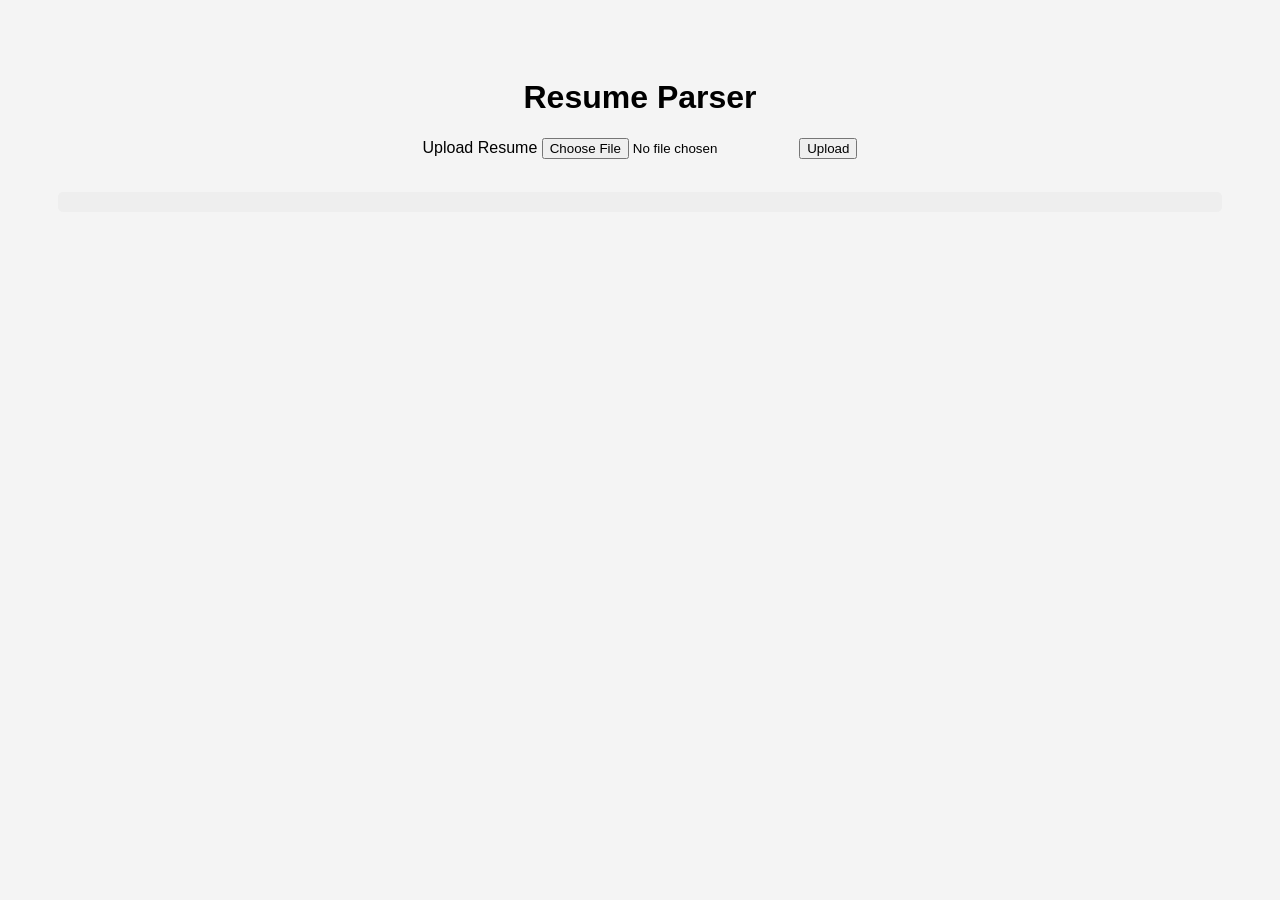
<file: index.html>
<!DOCTYPE html>
<html lang="en">
<head>
    <meta charset="UTF-8">
    <title>Resume Parser</title>
    <link rel="stylesheet" href="style.css">
</head>
<body>
    <h1>Resume Parser</h1>
    <form id="uploadForm">
        <label for="resumeFile">Upload Resume</label>
        <input type="file" id="resumeFile" name="file" accept=".pdf,.doc" required>
        <button type="submit">Upload</button>
    </form>
    <pre id="response"></pre>
    <script src="script.js"></script>
</body>
</html>
</file>
<file: style.css>
body {
    font-family: Arial, sans-serif;
    background-color: #f4f4f4;
    text-align: center;
    padding: 50px;
}

.container {
    background: white;
    padding: 30px;
    border-radius: 10px;
    max-width: 500px;
    margin: auto;
    box-shadow: 0px 0px 10px rgba(0,0,0,0.1);
}

input[type=file] {
    margin-bottom: 20px;
}

pre {
    text-align: left;
    background: #eee;
    padding: 10px;
    border-radius: 5px;
    max-height: 300px;
    overflow-y: auto;
}
</file>
